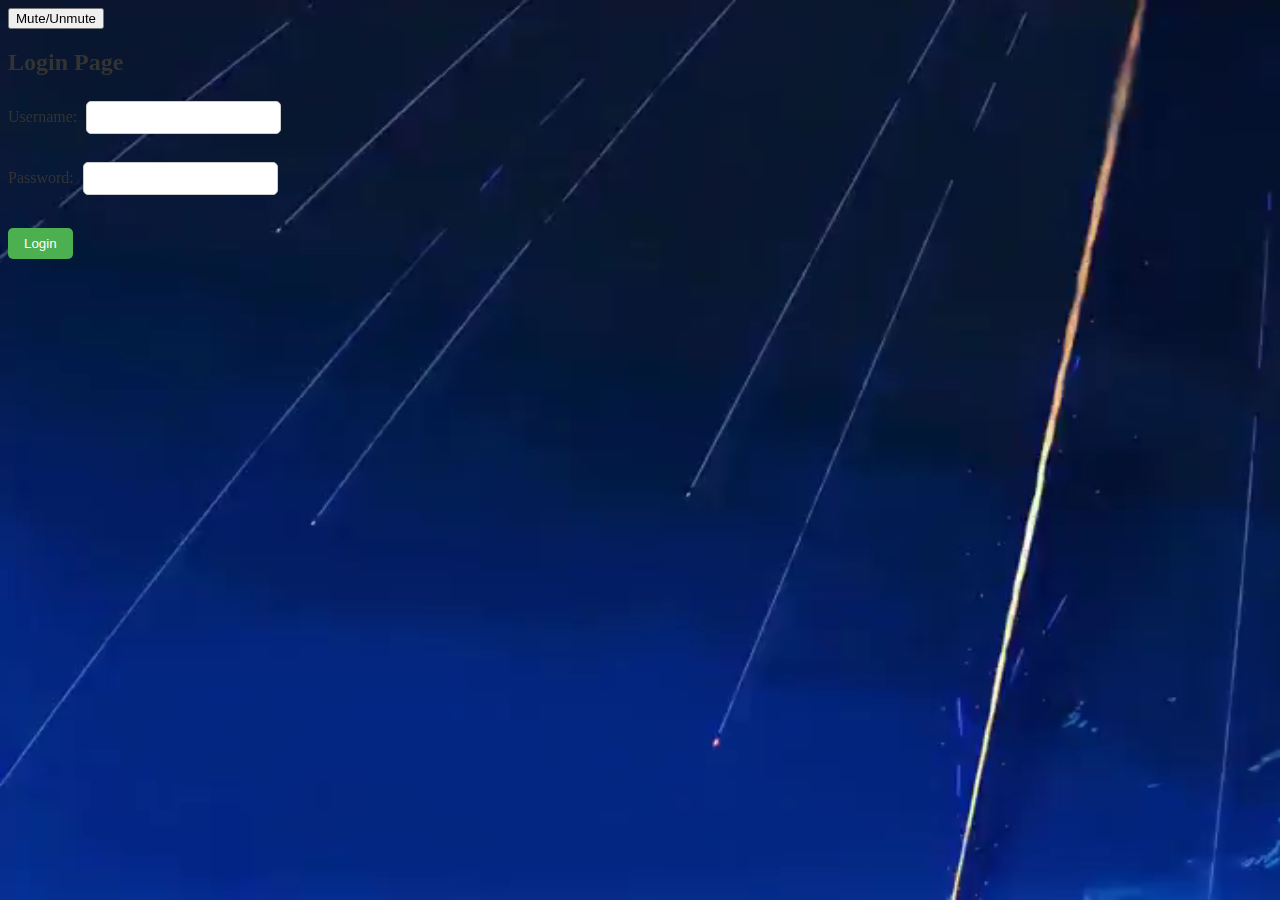
<file: page2.html>
<!DOCTYPE html>
<html>

<head>
  <meta charset="utf-8">
  <meta name="viewport" content="width=device-width">
  <title>Secure Login</title>
  <link href="style.css" rel="stylesheet" type="text/css" />
</head>

<body>
  <video autoplay id="videoBG">
    <source src="dark.mp4" type="video/mp4">
    Your browser does not support the video tag.
  </video>

  <button id="muteButton">Mute/Unmute</button>

  <div class="container">
    <h2>Login Page</h2>

    <form id="loginForm">
      <label for="username">Username:</label>
      <input type="text" id="username" name="username" required><br><br>
      
      <label for="password">Password:</label>
      <input type="password" id="password" name="password" required><br><br>
      
      <button type="submit">Login</button>
    </form>
    
    <p id="message"></p>
  </div>

  <script src="script.js"></script>
</body>

</html>
</file>
<file: style.css>
html {
  height: 100%;
  width: 100%;
}
video {
  position: fixed;
  top: 0;
  left: 0;
  min-width: 100%;
  min-height: 100%;
  width: auto;
  height: auto;
  z-index: -1;
  transform: none; /* Reset any previous transforms */
}

.container {
.container {
  background: rgba(255, 255, 255, 0.8); /* White background with transparency */
  padding: 20px;
  border-radius: 10px;
  border: 2px solid #ffffff; /* White border with 2px width */
  box-shadow: 0 4px 6px rgba(0, 0, 0, 0.1), 0 1px 3px rgba(0, 0, 0, 0.08);
  text-align: center;
}
h2 {
  color: #333;
}

form {
  margin-top: 20px;
}

label {
  color: #333;
}

input {
  padding: 8px;
  margin: 5px;
  border: 1px solid #ccc;
  border-radius: 5px;
}

button {
  padding: 8px 16px;
  margin-top: 10px;
  background-color: #4CAF50;
  color: white;
  border: none;
  border-radius: 5px;
  cursor: pointer;
  transition: background-color 0.3s;
}

button:hover {
  background-color: #45a049;
}

p {
  margin-top: 10px;
  color: #333;
}
</file>
